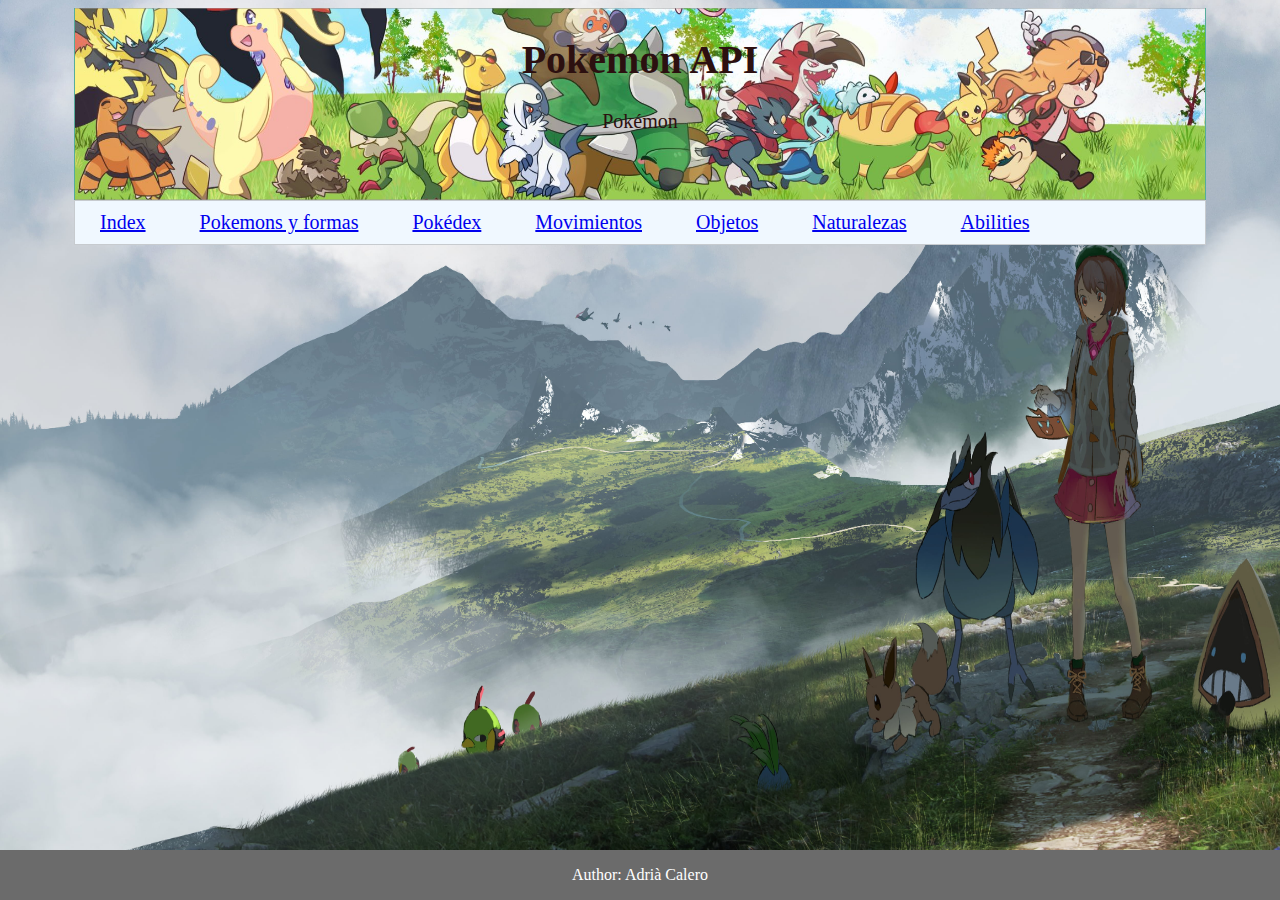
<file: index.html>
<!DOCTYPE html>
<html>
	<head>
		<title>Titulo</title>
		<meta charset="UTF-8">
		<link rel="stylesheet" href="CSS/estil2.css">
		<script type="text/javascript" src="js/function.js"></script>
		<script type="text/javascript">
			window.addEventListener('load', loadJSON);
		</script>
	</head>
	<body>
		<div class="header">
			<h1>Pokemon API</h1>
			<p>Pokémon</p>
		</div>
		<div class="superior">
			<a href="index.html" class="nav-link" id="sets">Index</a>
			<a href="html/pokemon.html" id="Pokemon">Pokemons y formas</a>
			<a href="html/pokemonRegion.html" id="Pokemon">Pokédex</a>
			<a href="html/machines.html" id="Pokemon">Movimientos</a>
			<a href="html/desplegable2.html" id="Pokemon">Objetos</a>
			<a href="html/natures.html" id="Pokemon">Naturalezas</a>
			<a href="html/ability.html" id="Pokemon">Abilities</a>
		</div>
		<div>
			<p></p>
		</div>
		<footer>
			<p>Author: Adrià Calero</p>
		</footer> 
	</body>
</html>
</file>
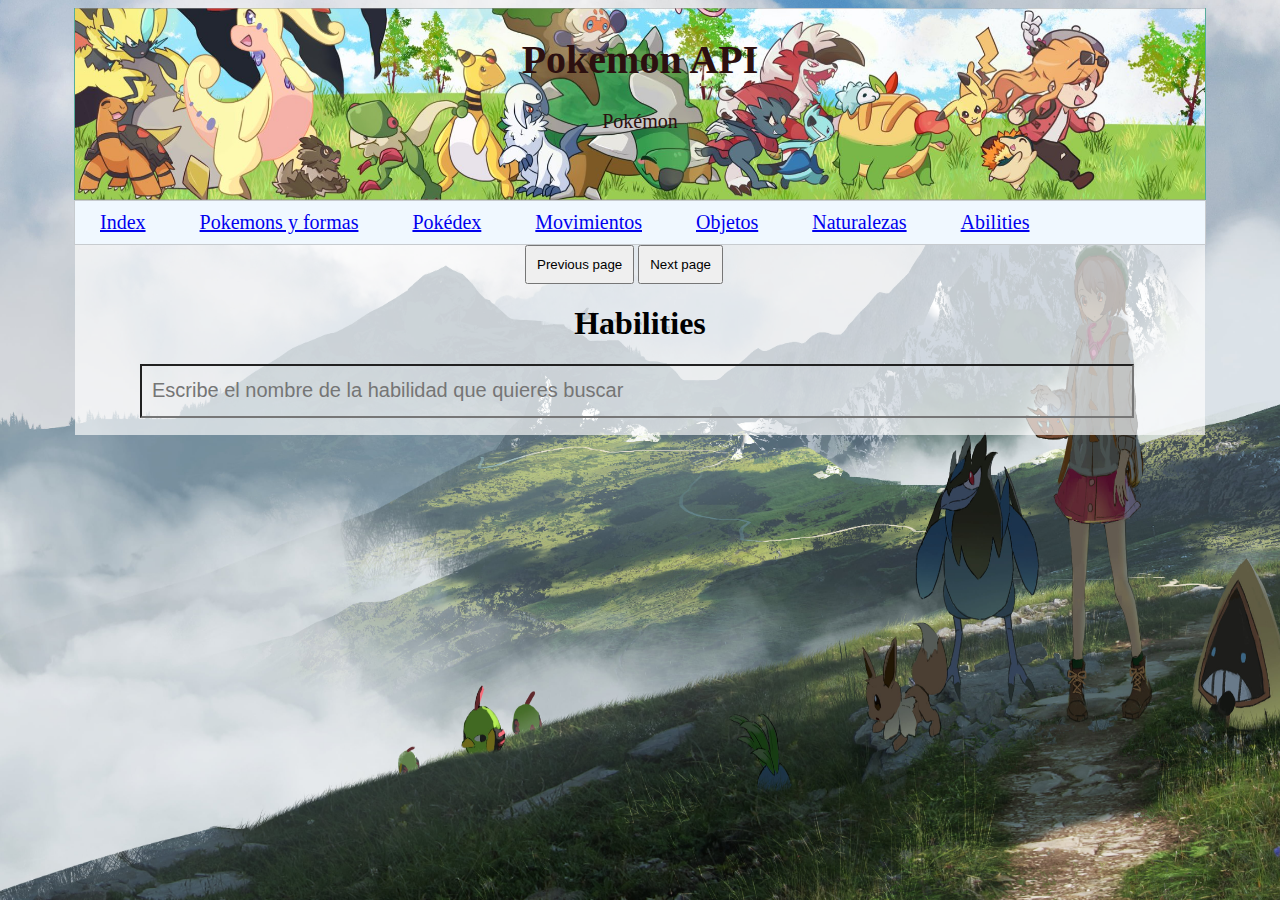
<file: html/ability.html>
<!DOCTYPE html>
<html>
	<head>
		<title>Titulo</title>
		<meta charset="UTF-8">
		<link rel="stylesheet" href="../CSS/estil2.css">
		<script type="text/javascript" src="../js/ability.js"></script>
		<script type="text/javascript">
			window.addEventListener('load', loadJSON);
		</script>
	</head>
	<body>
		<div class="header">
			<h1>Pokemon API</h1>
			<p>Pokémon</p>
		</div>
		<div class="superior">
			<a href="../index.html" class="nav-link" id="sets">Index</a>
			<a href="pokemon.html" id="Pokemon">Pokemons y formas</a>
			<a href="pokemonRegion.html" id="Pokemon">Pokédex</a>
			<a href="machines.html" id="Pokemon">Movimientos</a>
			<a href="desplegable2.html" id="Pokemon">Objetos</a>
			<a href="natures.html" id="Pokemon">Naturalezas</a>
			<a href="ability.html" id="Pokemon">Abilities</a>
		</div>
		<div class="content">
            <button id="restapagina">Previous page</button>
			<button id="sumapagina">Next page</button></br>
			<div id="topInfo">
				<h1>Habilities</h1>
				<input placeholder="Escribe el nombre de la habilidad que quieres buscar" id="searchPokemon">
			</div><br /><br />
			<div id="demo"></div>
		</div>
	</body>
</html>
</file>
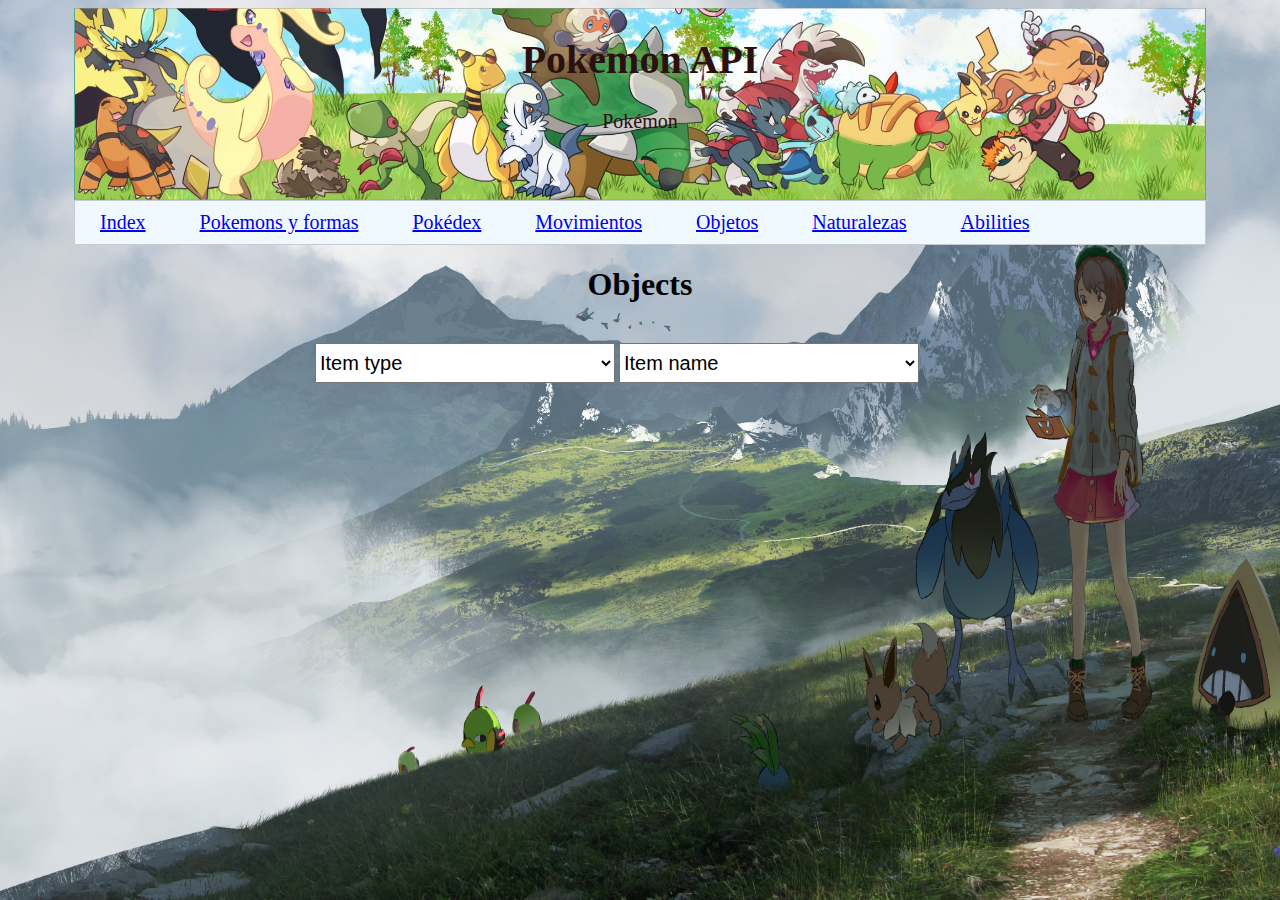
<file: html/desplegable2.html>
<!DOCTYPE html>
<html>
	<head>
		<title>Pokemon</title>
		<meta charset="UTF-8">
		<link rel="stylesheet" href="../CSS/estil2.css">
		<script type="text/javascript" src="../js/desplegable2.js"></script>
		<script type="text/javascript">
			window.addEventListener('load', loadJSON);
		</script>
	</head>
	<body>
		<div class="header">
			<h1>Pokemon API</h1>
			<p>Pokémon</p>
		</div>
		<div class="superior">
			<a href="../index.html" class="nav-link" id="sets">Index</a>
			<a href="pokemon.html" id="Pokemon">Pokemons y formas</a>
			<a href="pokemonRegion.html" id="Pokemon">Pokédex</a>
			<a href="machines.html" id="Pokemon">Movimientos</a>
			<a href="desplegable2.html" id="Pokemon">Objetos</a>
			<a href="natures.html" id="Pokemon">Naturalezas</a>
			<a href="ability.html" id="Pokemon">Abilities</a>
		</div>
		<div>
			<div id="selectObject">
				<h1>Objects</h1></br>
				<select id="item_type">
					<option value="1">Item type</option>
				</select>
				<select id="item_name">
					<option value="1">Item name</option>
				</select>
			</div>
			<div id="item_inf"></div></br>
			<div id="demo"></div>
		</div>
	</body>
</html>
</file>
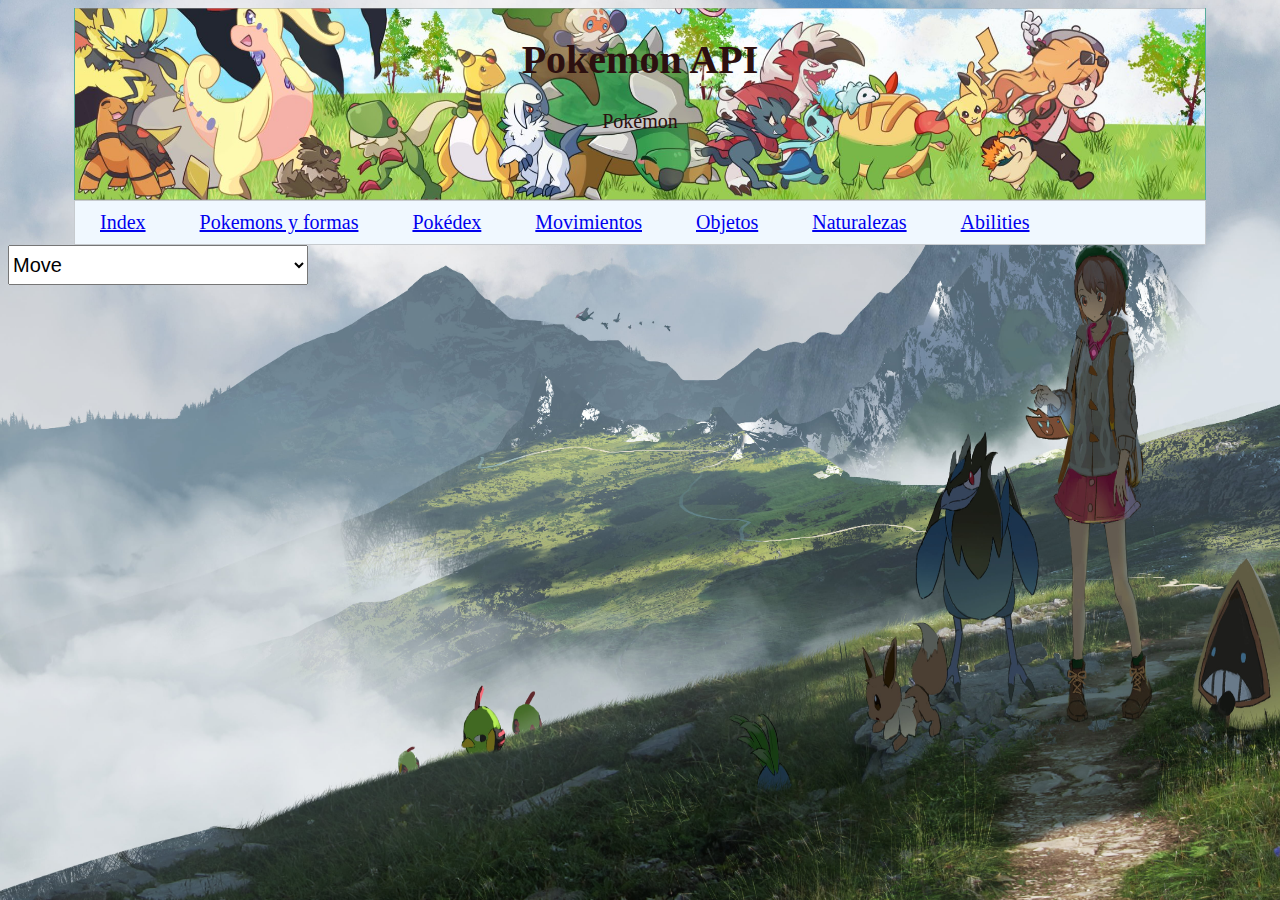
<file: html/machines.html>
<!DOCTYPE html>
<html>
	<head>
		<title>Titulo</title>
		<meta charset="UTF-8">
		<link rel="stylesheet" href="../CSS/estil2.css">
		<script type="text/javascript" src="../js/machines.js"></script>
		<script type="text/javascript">
			window.addEventListener('load', loadJSON);
		</script>
	</head>
	<body>
		<div class="header">
			<h1>Pokemon API</h1>
			<p>Pokémon</p>
		</div>
		<div class="superior">
			<a href="../index.html" class="nav-link" id="sets">Index</a>
			<a href="pokemon.html" id="Pokemon">Pokemons y formas</a>
			<a href="pokemonRegion.html" id="Pokemon">Pokédex</a>
			<a href="machines.html" id="Pokemon">Movimientos</a>
			<a href="desplegable2.html" id="Pokemon">Objetos</a>
			<a href="natures.html" id="Pokemon">Naturalezas</a>
			<a href="ability.html" id="Pokemon">Abilities</a>
		</div>
		<div>
			<select id="provs">
                <option value="1">Move</option>
            </select><br /><br />
			<div id="demo"></div>
		</div>
	</body>
</html>
</file>
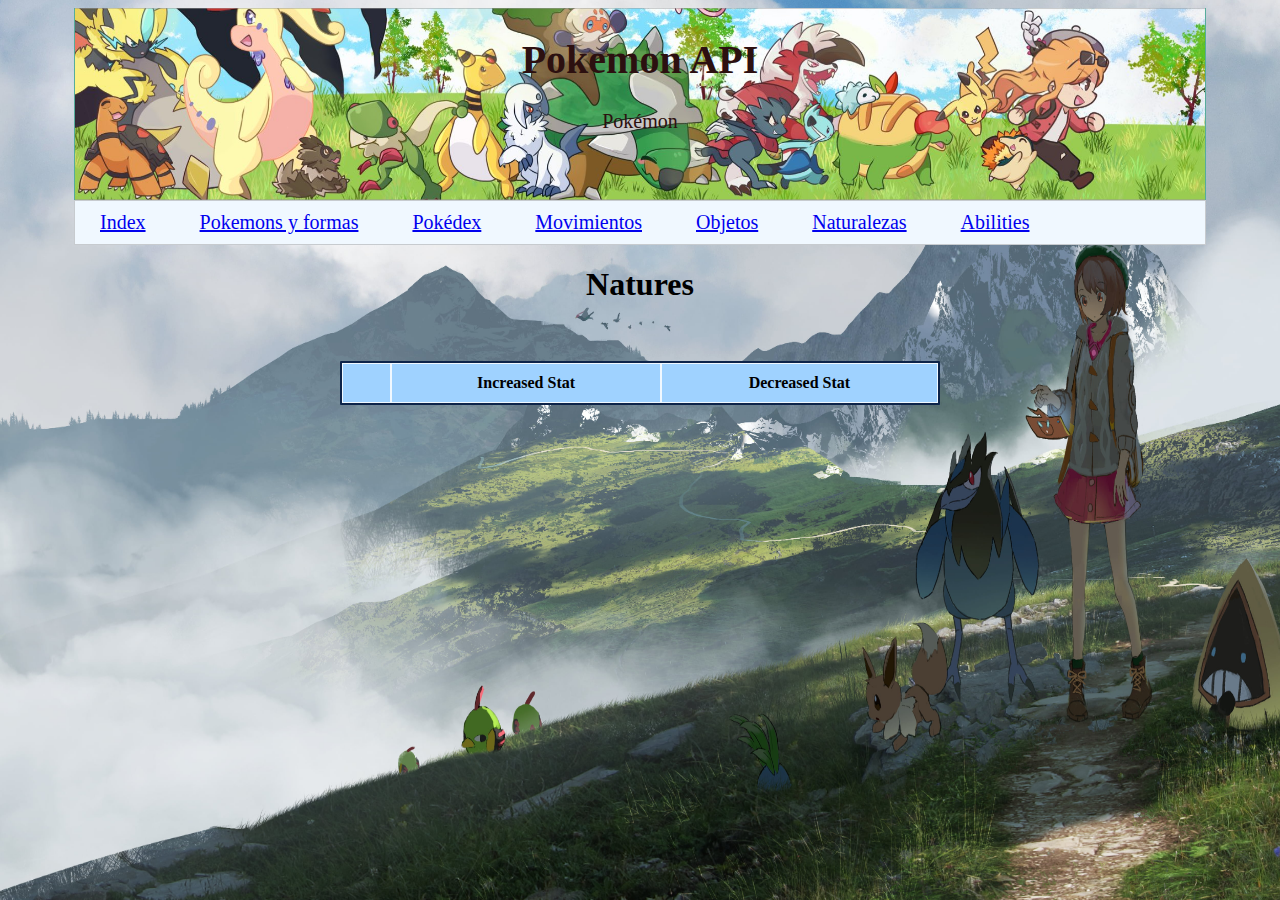
<file: html/natures.html>
<!DOCTYPE html>
<html>
	<head>
		<title>Titulo</title>
		<meta charset="UTF-8">
		<link rel="stylesheet" href="../CSS/estil2.css">
		<script type="text/javascript" src="../js/natures.js"></script>
		<script type="text/javascript">
			window.addEventListener('load', loadJSON);
		</script>
	</head>
	<body>
		<div class="header">
			<h1>Pokemon API</h1>
			<p>Pokémon</p>
		</div>
		<div class="superior">
			<a href="../index.html" class="nav-link" id="sets">Index</a>
			<a href="pokemon.html" id="Pokemon">Pokemons y formas</a>
			<a href="pokemonRegion.html" id="Pokemon">Pokédex</a>
			<a href="machines.html" id="Pokemon">Movimientos</a>
			<a href="desplegable2.html" id="Pokemon">Objetos</a>
			<a href="natures.html" id="Pokemon">Naturalezas</a>
			<a href="ability.html" id="Pokemon">Abilities</a>
		</div>
		<div>
			<div id="topInfo">
				<h1>Natures</h1>
			</div><br /><br />
			<div id="demo"></div>
			<table id="nature_info">
				<tr><th></th><th>Increased stat</th><th>Decreased stat</th</tr>
			</table>
		</div>
	</body>
</html>
</file>
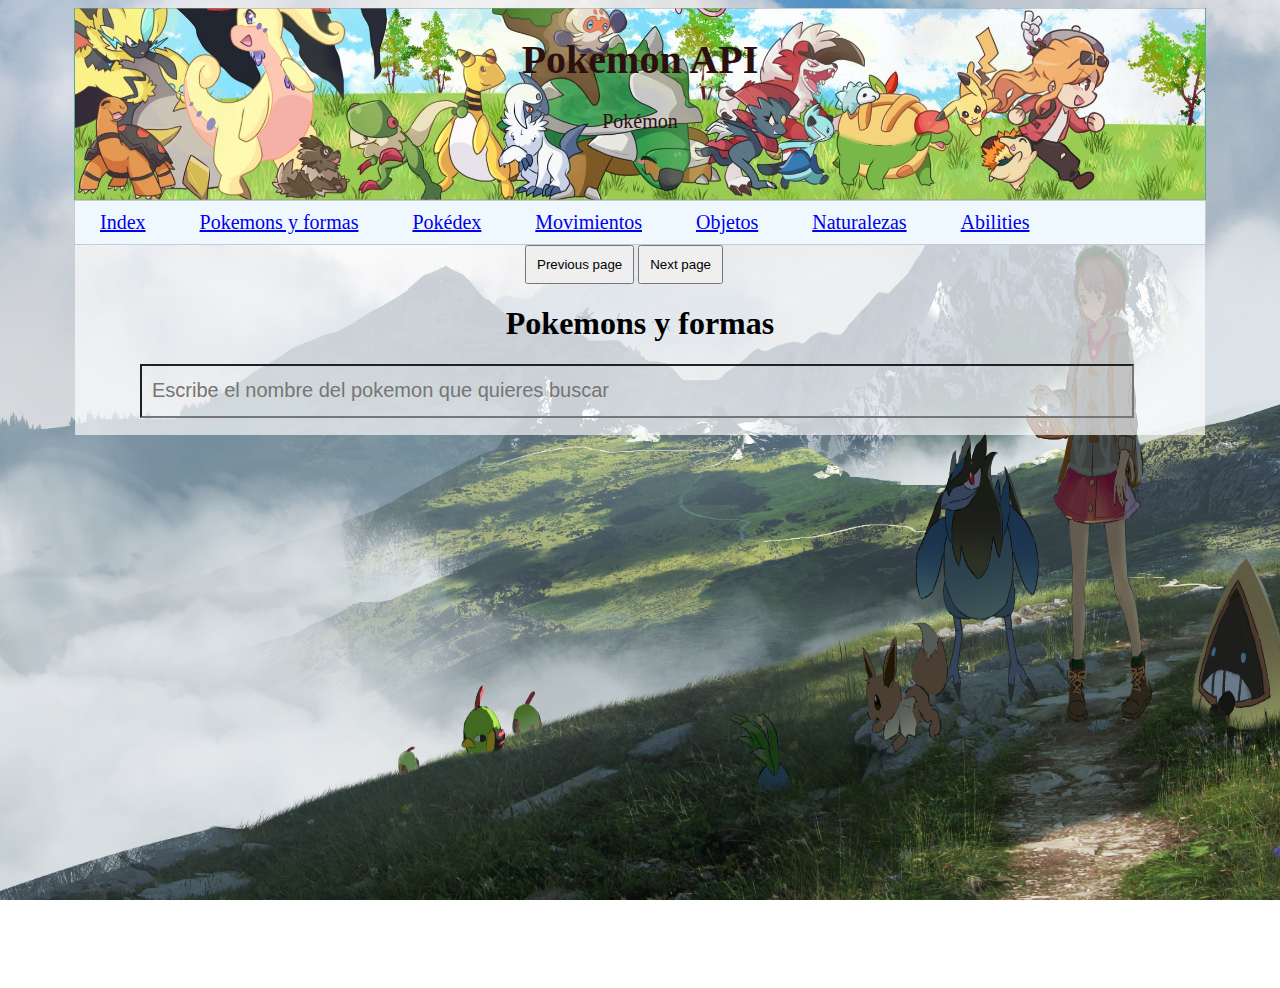
<file: html/pokemon.html>
<!DOCTYPE html>
<html>
	<head>
		<title>Titulo</title>
		<meta charset="UTF-8">
		<link rel="stylesheet" href="../CSS/estil2.css">
		<script type="text/javascript" src="../js/pokemon.js"></script>
		<script type="text/javascript">
			window.addEventListener('load', loadJSON);
		</script>
	</head>
	<body>
		<div class="header">
			<h1>Pokemon API</h1>
			<p>Pokémon</p>
		</div>
		<div class="superior">
			<a href="../index.html" class="nav-link" id="sets">Index</a>
			<a href="pokemon.html" id="Pokemon">Pokemons y formas</a>
			<a href="pokemonRegion.html" id="Pokemon">Pokédex</a>
			<a href="machines.html" id="Pokemon">Movimientos</a>
			<a href="desplegable2.html" id="Pokemon">Objetos</a>
			<a href="natures.html" id="Pokemon">Naturalezas</a>
			<a href="ability.html" id="Pokemon">Abilities</a>
		</div>
		<div class="content">
			<button id="restapagina">Previous page</button>
			<button id="sumapagina">Next page</button></br>
			<div id="topInfo">
				<h1>Pokemons y formas</h1>
				<input placeholder="Escribe el nombre del pokemon que quieres buscar" id="searchPokemon">
			</div><br /><br />
			<div id="demo"><input id="searchPokemon"><br /><br /></div>
			<div id="blockPoke"></div>
		</div>
	</body>
</html>
</file>
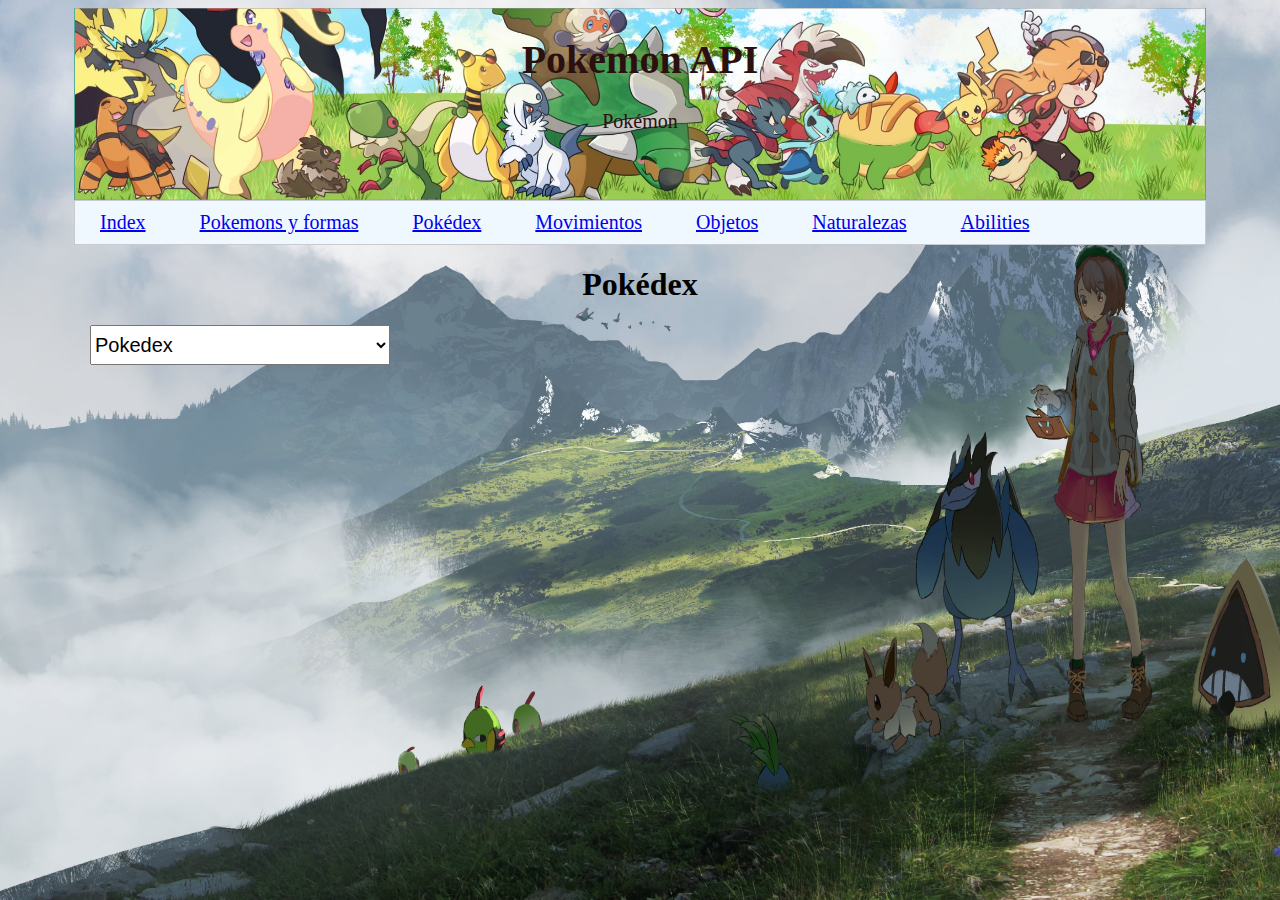
<file: html/pokemonRegion.html>
<!DOCTYPE html>
<html>
	<head>
		<title>Pokemon</title>
		<meta charset="UTF-8">
		<link rel="stylesheet" href="../CSS/estil2.css">
		<script type="text/javascript" src="../js/pokemonRegion.js"></script>
		<script type="text/javascript">
			window.addEventListener('load', loadJSON);
		</script>
	</head>
	<body>
		<div class="header">
			<h1>Pokemon API</h1>
			<p>Pokémon</p>
		</div>
		<div class="superior">
			<a href="../index.html" class="nav-link" id="sets">Index</a>
			<a href="pokemon.html" id="Pokemon">Pokemons y formas</a>
			<a href="pokemonRegion.html" id="Pokemon">Pokédex</a>
			<a href="machines.html" id="Pokemon">Movimientos</a>
			<a href="desplegable2.html" id="Pokemon">Objetos</a>
			<a href="natures.html" id="Pokemon">Naturalezas</a>
			<a href="ability.html" id="Pokemon">Abilities</a>
		</div>
		<div>
			<div id="pokedexDes">
				<h1>Pokédex</h1>
				<select id="provs">
					<option value="1">Pokedex</option>
				</select><br /><br />
			</div>
			<div id="demo"></div>
		</div>
	</body>
</html>
</file>
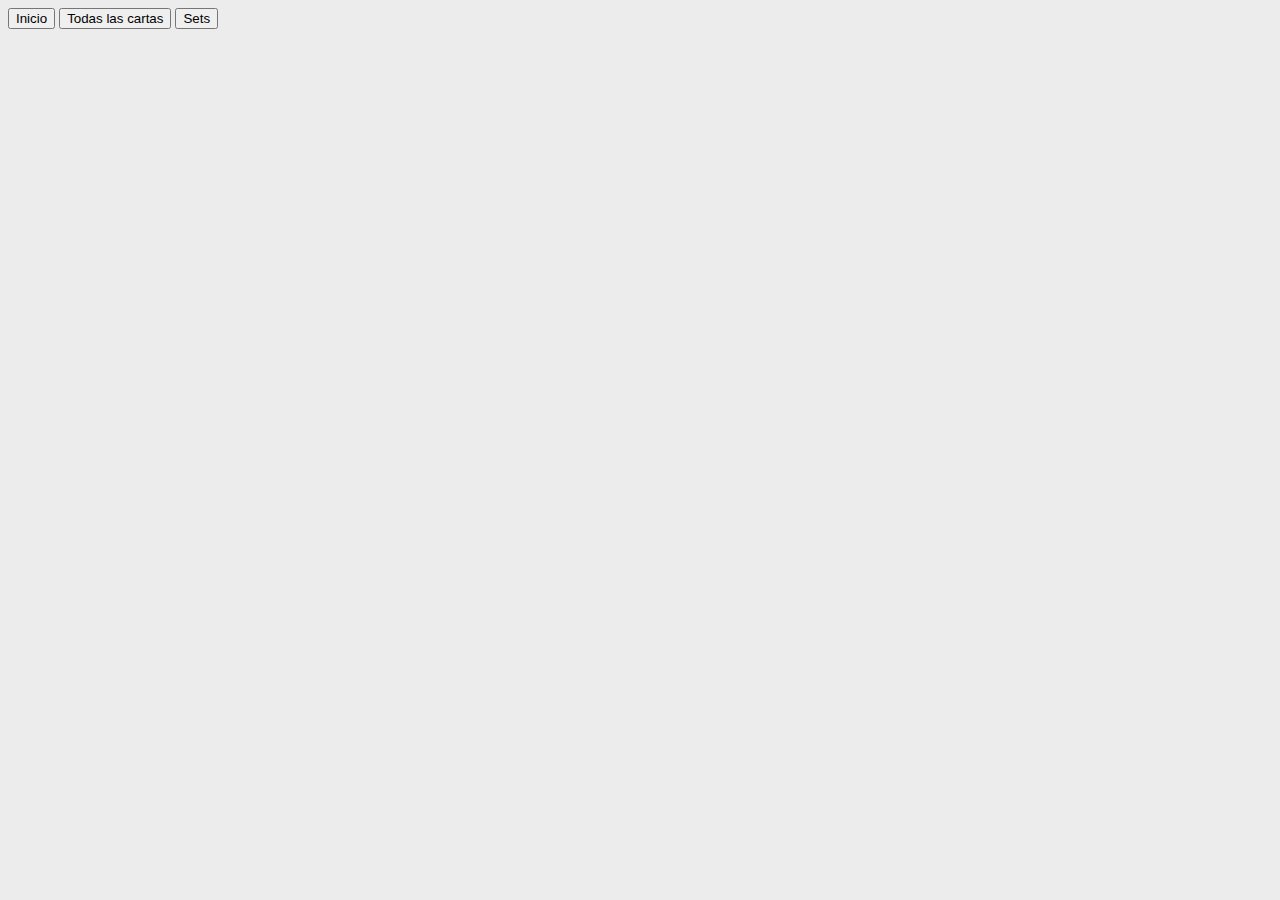
<file: html/sets.html>
<!DOCTYPE html>
<html>
	<head>
		<title>Titulo</title>
		<meta charset="UTF-8">
		<link rel="stylesheet" href="../CSS/estil.css">
		<script type="text/javascript" src="../js/sets.js"></script>
		<script type="text/javascript">
			window.addEventListener('load', loadJSON);
		</script>
	</head>
	<body>
		<div>
            <button id="index">Inicio</button>
			<button id="cards">Todas las cartas</button>
			<button id="sets">Sets</button><br /><br />
			<p id="demo"></p>
		</div>
	</body>
</html>
</file>
<file: CSS/estil2.css>
body
{
    background-image: url("../img/peakpx.jpg");
    background-repeat: no-repeat;
    background-size: 120% 100%;
    background-attachment: fixed;
}

.regionPoke
{
    border: 1px solid rgb(124, 124, 124);
    float: left;
    width: 240px;
	height: 100px;
    margin: 10px;
    border-radius: 4px;
    padding: 10px;
    background-color: rgb(230, 230, 230);
}

#demo
{
    max-width: 1130px;
    margin-left: auto;
    margin-right: auto; 
}

img.pok
{
    border: 2px solid rgb(0, 0, 0);
    border-radius: 4px;
    height: 90px;
    width: 90px;
    cursor: pointer;
}

.name
{
    font-family: sans-serif;
    color: #313131;
    text-transform: capitalize;
    font-weight: bold;
    font-size: 100%;
    margin-bottom: 0px;
    margin-top: 0px;
    height: 28px;
}
.num
{
    font-size: 90%;
    margin-bottom: 0px;
    margin-top: 0px;
}

.info
{
    float: left;
    width: 140px;
    position: relative;
    z-index: 0;
}

.type1
{
    text-align: center;
    width: 60px;
    height: 15px;
    border-radius: 4px;
    margin-bottom: 4px;
    text-transform: capitalize;
    font-family: Arial, Helvetica, sans-serif;
    font-size: 80%;
    font-weight: 600;
    padding: 2px;
}
.type2
{
    text-align: center;
    width: 60px;
    height: 15px;
    border-radius: 4px;
    margin-top: 0px;
    margin-right: 0px;
    text-transform: capitalize;
    font-family: Arial, Helvetica, sans-serif;
    font-size: 80%;
    font-weight: 600;
    padding: 2px;
}

#searchPokemon
{
    width: 970px;
    height: 30px; 
    background: rgba(255,255,255,.05);
    font-size: 20px;
    padding: 10px;
}

#topInfo
{
    max-width: 1000px;
    margin-left: auto;
    margin-right: auto; 
}

h1
{
    text-align: center;
}

#item_sprite
{
    height: 150px;
    width: 150px;
    image-rendering:pixelated;
    border: 4px solid rgb(66, 66, 66);
    border-radius: 6px;
    background-color: aliceblue;

    margin-left: auto;
    margin-right: auto;
    display: block;
}

table
{
    border: 1px solid #808080;
}

th, td
{
    padding: 10px;
    background-color: rgb(159, 210, 255);
    border: 1px solid aliceblue;
}

table
{
    border: 2px solid #0D244A;
    border-radius: 1px;
    border-spacing: 0px;
    width: 1100px;
    background-color: aliceblue;
}

#selectObject
{
    width: 650px;
    height: 100px;
    margin-left: auto;
    margin-right: auto; 
}

#item_type, #item_name
{
    width: 300px;
    height: 40px;
    font-size: 20px;
}

#item_inf
{
    width: 300px; 
    margin-top: 70px;
    margin-left: auto;
    margin-right: auto; 
    background-color: #5b94f7;  
    border: 2px solid #0D244A;
    border-radius: 20px;
    padding: 20px;
    font-size: 20px;
    text-transform: capitalize;
}

#provs
{
    width: 300px;
    height: 40px;
    font-size: 20px;

}

#pokedexDes
{
    width: 1100px;
    margin-left: auto;
    margin-right: auto; 
}

#blockPoke
{
    width: 700px;
    height: 450px;
    margin-left: auto;
    margin-right: auto; 
    border: 2px solid #0D244A;
    border-radius: 5px;
    background-color: rgba(230, 230, 230, 0.699);
    padding: 40px;
}

.pokclick
{
    width: 350px;
    height: 350px;
    border: 2px solid #0D244A;
    background-color: rgb(230, 230, 230);
}

ul 
{
    list-style-type: none;
}

#spi
{
    width: 275px;
    height: 350px;
    margin-left: auto;
    margin-right: 20px;
    float: right;
    background-color: rgb(157, 188, 255);
    border-radius: 5px;
}

#spi p
{
    width: 100px;
    float: left;
    text-transform: capitalize; 
    margin-right: 10px;
}

.title
{
    color: aliceblue;
}

#volver
{
    width: 100px;
    height: 30px;
    margin-bottom: 20px;
}

#nature_info
{
    width: 600px;
    margin-left: auto;
    margin-right: auto; 
}

#nature_info th
{
    text-transform: capitalize; 
}

#nature_info td
{
    width: 205px;
}

.abilities_name
{
    width: 235px;
    height: 40px;
    border: 2px solid #0D244A;
    border-radius: 5px;
    text-transform: capitalize; 
    text-align: center;
    padding-top: 20px;
    background-color: rgba(230, 230, 230, 0.699);
    float: left;
    margin-right: 20px;
    margin-left: 20px;
    margin-bottom: 15px;
    font-size: 20px;
    font-family:Arial, Helvetica, sans-serif;
    cursor: pointer;
}

.header
{
    width: 1130px;
    height: 190px;
    text-align: center;
    background: #1abc9c;
    color: rgb(44, 16, 16);
    font-size: 20px;
    background-image: url("../img/header.jpg");
    background-size: 100%;
    background-position-y: -250px;
    background-repeat: no-repeat;
    margin-left: auto;
    margin-right: auto; 
    border: 1px solid #99999979;
}

.superior
{
    width: 1130px;
    margin-left: auto;
    margin-right: auto; 
    background-color:aliceblue;
    padding-top: 10px;
    padding-bottom: 10px;
    border: 1px solid #99999979;
}

.superior a
{
    margin-right: 25px;
    margin-left: 25px;
    font-size: 20px;
}

.content
{
    width: 1130px;
    height: 190px;
    margin-left: auto;
    margin-right: auto; 
    background-color: #ffffffa8;
}

footer
{
    left: 0;
    bottom: 0;
    width: 100%;
    background-color: rgb(107, 107, 107);
    color: white;
    text-align: center;
    position: absolute;
}

#abiinfo
{
    margin-left: auto;
    margin-right: auto; 
    width: 800px;
    font-size: 20px;
    background-color: #ffffffa8;
    padding: 40px;
    border-radius: 5px;
}

#nameabi
{
    margin-top: 0px;
    text-transform: capitalize; 
    font-size: 24px;
}

#restapagina
{
    margin-left: 450px;
    padding: 10px;
}

#sumapagina
{
    padding: 10px;
}

#move_info
{
    background-color: #ffffffa8;
    width: 300px;
    padding: 20px;
    border-radius: 5px;
}

#move_info p
{
    text-transform: capitalize; 
    font-size: 24px;
    margin: 0px;
}
</file>
<file: CSS/estil.css>
.cardpage
{
    border: 1px solid rgb(161, 161, 161);
    float: left;
    width: 225px;
	height: 350px;
    margin: 15px;
    border-radius: 4px;
    padding: 20px;
    background-color: white;
}

img
{
    width: 175px;
	height: 250px;  
    display: block;
    margin-left: auto;
    margin-right: auto; 
    margin-bottom: 50px;
}

p
{
    text-align: center;
    font-size: larger;
}

body
{
    background-color: rgb(236, 236, 236);
}

#demo
{
    max-width: 1200px;
    margin-left: auto;
    margin-right: auto; 
}
</file>
